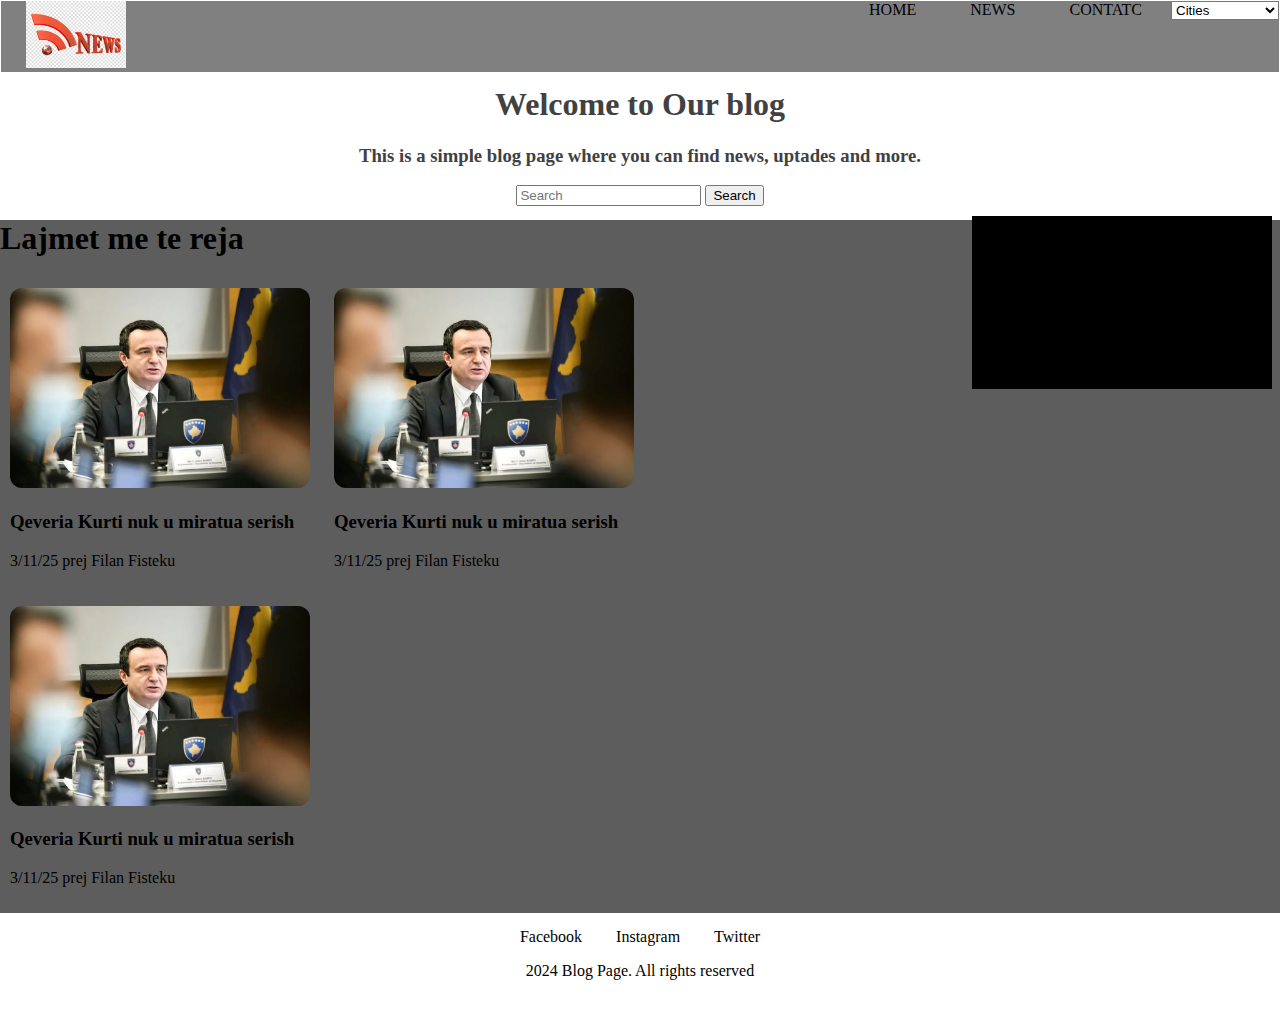
<file: index.html>
<!DOCTYPE html>
<html lang="en">
<head>
    <meta charset="UTF-8">
    <meta name="viewport" content="width=device-width, initial-scale=1.0">
    <link rel="stylesheet" href="style.css">
    <title>NEWS</title>
</head>
<body>
 <div>
<nav>
    <a href="#"><img src="images/logo.png" alt="Logo" width="100px"></a>
    <div class="right-menu">
     <a href="#">HOME</a>
     <a href="#news">NEWS</a>
     <a href="#contatc">CONTATC</a>
<select name="city names" id="">
<option value="qytetet">Cities</option>
<option value="Prishtina">Prishtina</option>
<option value="Fushe Kosova">Fushe Kosova</option>
<option value="Podujeva">Podujeva</option>
<option value="Mitrovica">Mitrovica</option>
<option value="Ferizaj">Ferizaj</option>
<option value="Prizren">Prizren</option>
<option value="Gjakove">Gjakove</option>
</div>
</select>
</nav>
<main>
<h1>Welcome to Our blog</h1>
<h3>This is a simple blog page where you can find news, uptades and more.</h3>
</main>
<div class="search">
    <input type="text" placeholder="Search">
    <button type="submit">Search</button>

</div>
 

<aside>
<h3>Related Articles</h3>
<article>
<h3>Article Title</h3>
<p>Article summary goes here</p>
</article>


</aside>









<div class="artikujt" id="news">
    <h1>Lajmet me te reja</h1>
    <article>
    <img src="images/kurti.png" alt="Albin kurti" width="300px">
    <h3>Qeveria Kurti nuk u miratua serish</h3>
    <p>3/11/25 prej Filan Fisteku</p>
</article>
    <article>
    <img src="images/kurti.png" alt="Albin kurti" width="300px">
    <h3>Qeveria Kurti nuk u miratua serish</h3>
    <p>3/11/25 prej Filan Fisteku</p>
</article>
    <article>
    <img src="images/kurti.png" alt="Albin kurti" width="300px">
    <h3>Qeveria Kurti nuk u miratua serish</h3>
    <p>3/11/25 prej Filan Fisteku</p>
</article>








<footer id="contatc">

<a href="https://www.facebook.com/" target="_blank">Facebook</a>
<a href="https://www.instagram.com/" target="_blank">Instagram</a>
<a href="https://x.com/" target="_blank">Twitter</a>
<p>2024 Blog Page. All rights reserved</p>
</footer>
 </div>
 

</body>
</html>
</file>
<file: style.css>
.right-menu{
float: right;

}

nav a{
text-decoration: none;
margin: 0 25px;
color: black;

}
nav{
    background-color: rgb(128, 128, 128);
    margin: -7px;
}

main {
    text-align: center;
    color: rgb(65, 65, 65);
}
.search{
text-align: center;
margin:  10px 0;
}
.artikujt img {
border-radius: 12px;
max-width: 320px;
max-height: 300px;

}

article {
    display: inline-block;
margin: 10px;
text-align: left;
}
.artikujt{
    color: rgb(0, 0, 0);
    background-color: rgb(93, 93, 93);
     margin: -8px;
}

footer {
background-color: rgb(255, 255, 255);
text-align: center;
margin-top: 10xp;
padding: 15px;
}

footer a{
color: rgb(0, 0, 0);
text-decoration: none;
margin :0 15px;
text-align: center;
}

aside{
    float: right;
width: 300px;
margin-left: 40px;
background-color: rgb(0, 0, 0);
}
</file>
